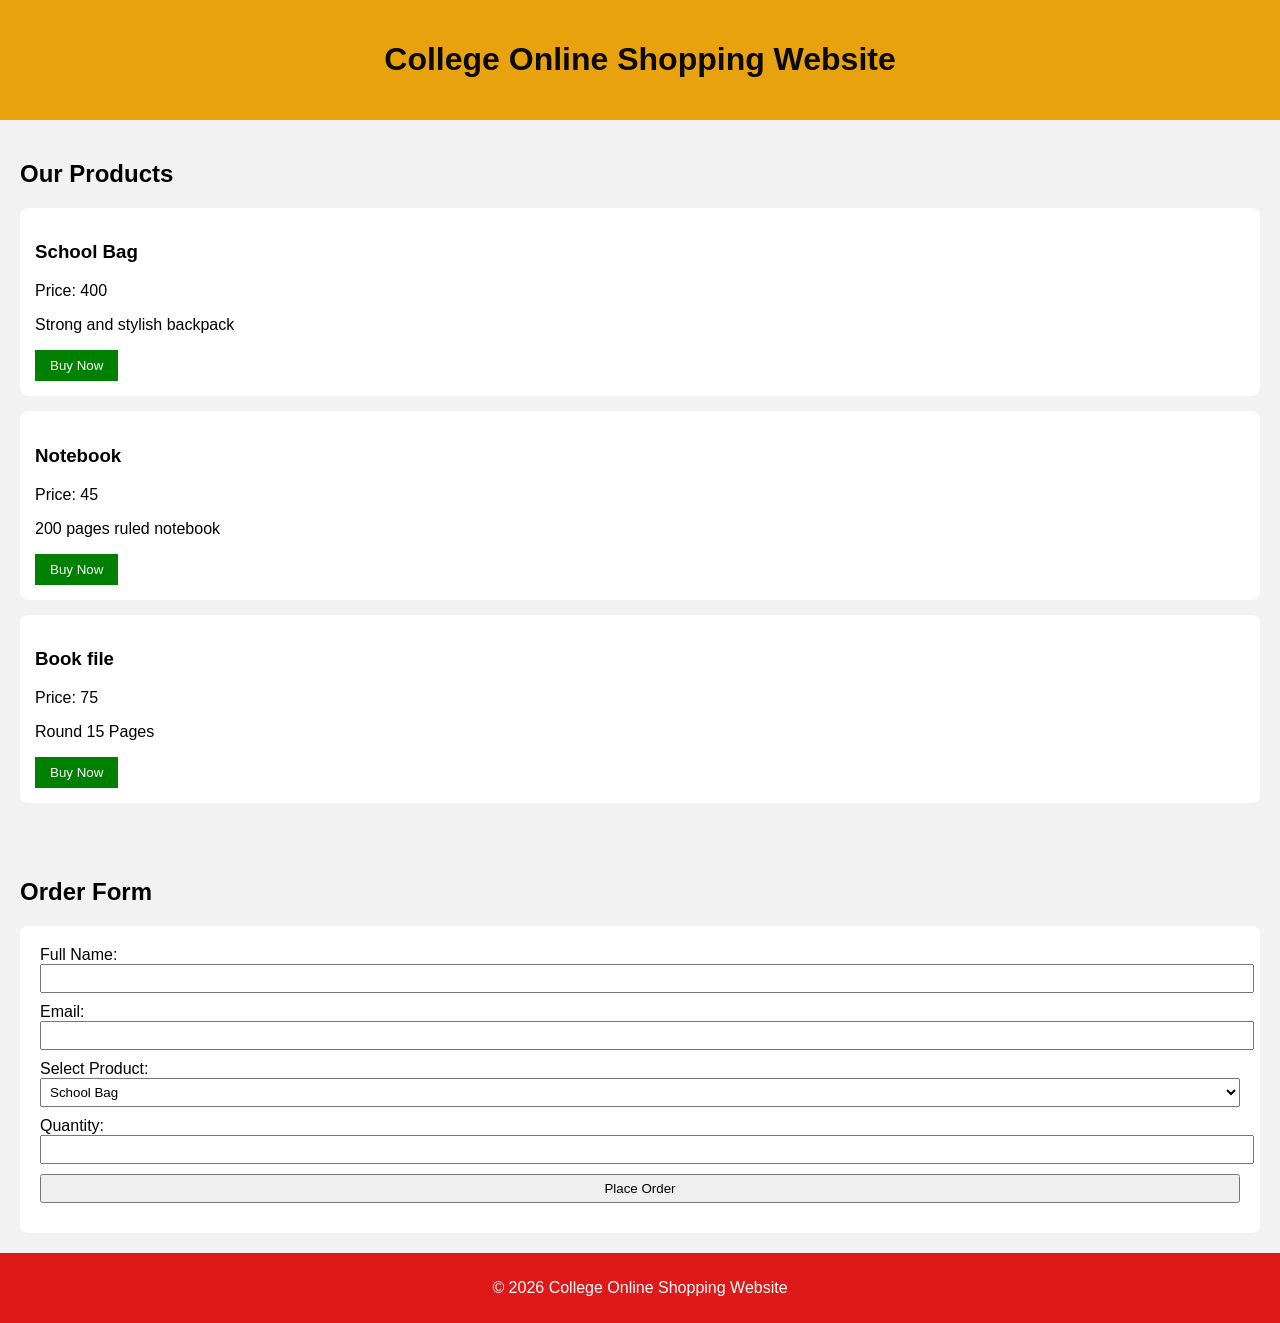
<file: index.html>
<!DOCTYPE html>
<html>
<head>
    <title>College Online Shopping</title>
    <link rel="stylesheet" href="style.css">
</head>

<body>

    <header>
        <h1>College Online Shopping Website</h1>
    </header>

    <section>
        <h2>Our Products</h2>

        <div class="product">
            <h3>School Bag</h3>
            <p>Price: 400</p>
            <p>Strong and stylish backpack</p>
            <button>Buy Now</button>
        </div>

        <div class="product">
            <h3>Notebook</h3>
            <p>Price: 45</p>
            <p>200 pages ruled notebook</p>
            <button>Buy Now</button>
        </div>

        <div class="product">
            <h3>Book file</h3>
            <p>Price: 75</p>
            <p>Round 15 Pages</p>
            <button>Buy Now</button>
        </div>

    </section>

    <section>
        <h2>Order Form</h2>

        <form>
            <label>Full Name:</label>
            <input type="text" required>

            <label>Email:</label>
            <input type="email" required>

            <label>Select Product:</label>
            <select>
                <option>School Bag</option>
                <option>Notebook</option>
                <option>Book files</option>
            </select>

            <label>Quantity:</label>
            <input type="number" min="1">

            <input type="submit" value="Place Order">
        </form>
    </section>

    <footer>
        <p>© 2026 College Online Shopping Website</p>
    </footer>

</body>
</html>
</file>
<file: style.css>
body {
    font-family: Arial;
    margin: 0;
    background-color: #f2f2f2;
}

header {
    background-color: rgb(231, 162, 14);
    color: rgb(10, 10, 10);
    text-align: center;
    padding: 20px;
}

section {
    padding: 20px;
}

.product {
    background-color: white;
    padding: 15px;
    margin: 15px 0;
    border-radius: 8px;
}

button {
    background-color: green;
    color: white;
    border: none;
    padding: 8px 15px;
    cursor: pointer;
}

button:hover {
    background-color: darkgreen;
}

form {
    background-color: white;
    padding: 20px;
    border-radius: 8px;
}

input, select {
    display: block;
    width: 100%;
    margin-bottom: 10px;
    padding: 5px;
}

footer {
    text-align: center;
    background-color: rgb(223, 25, 25);
    color: white;
    padding: 10px;
}
</file>
